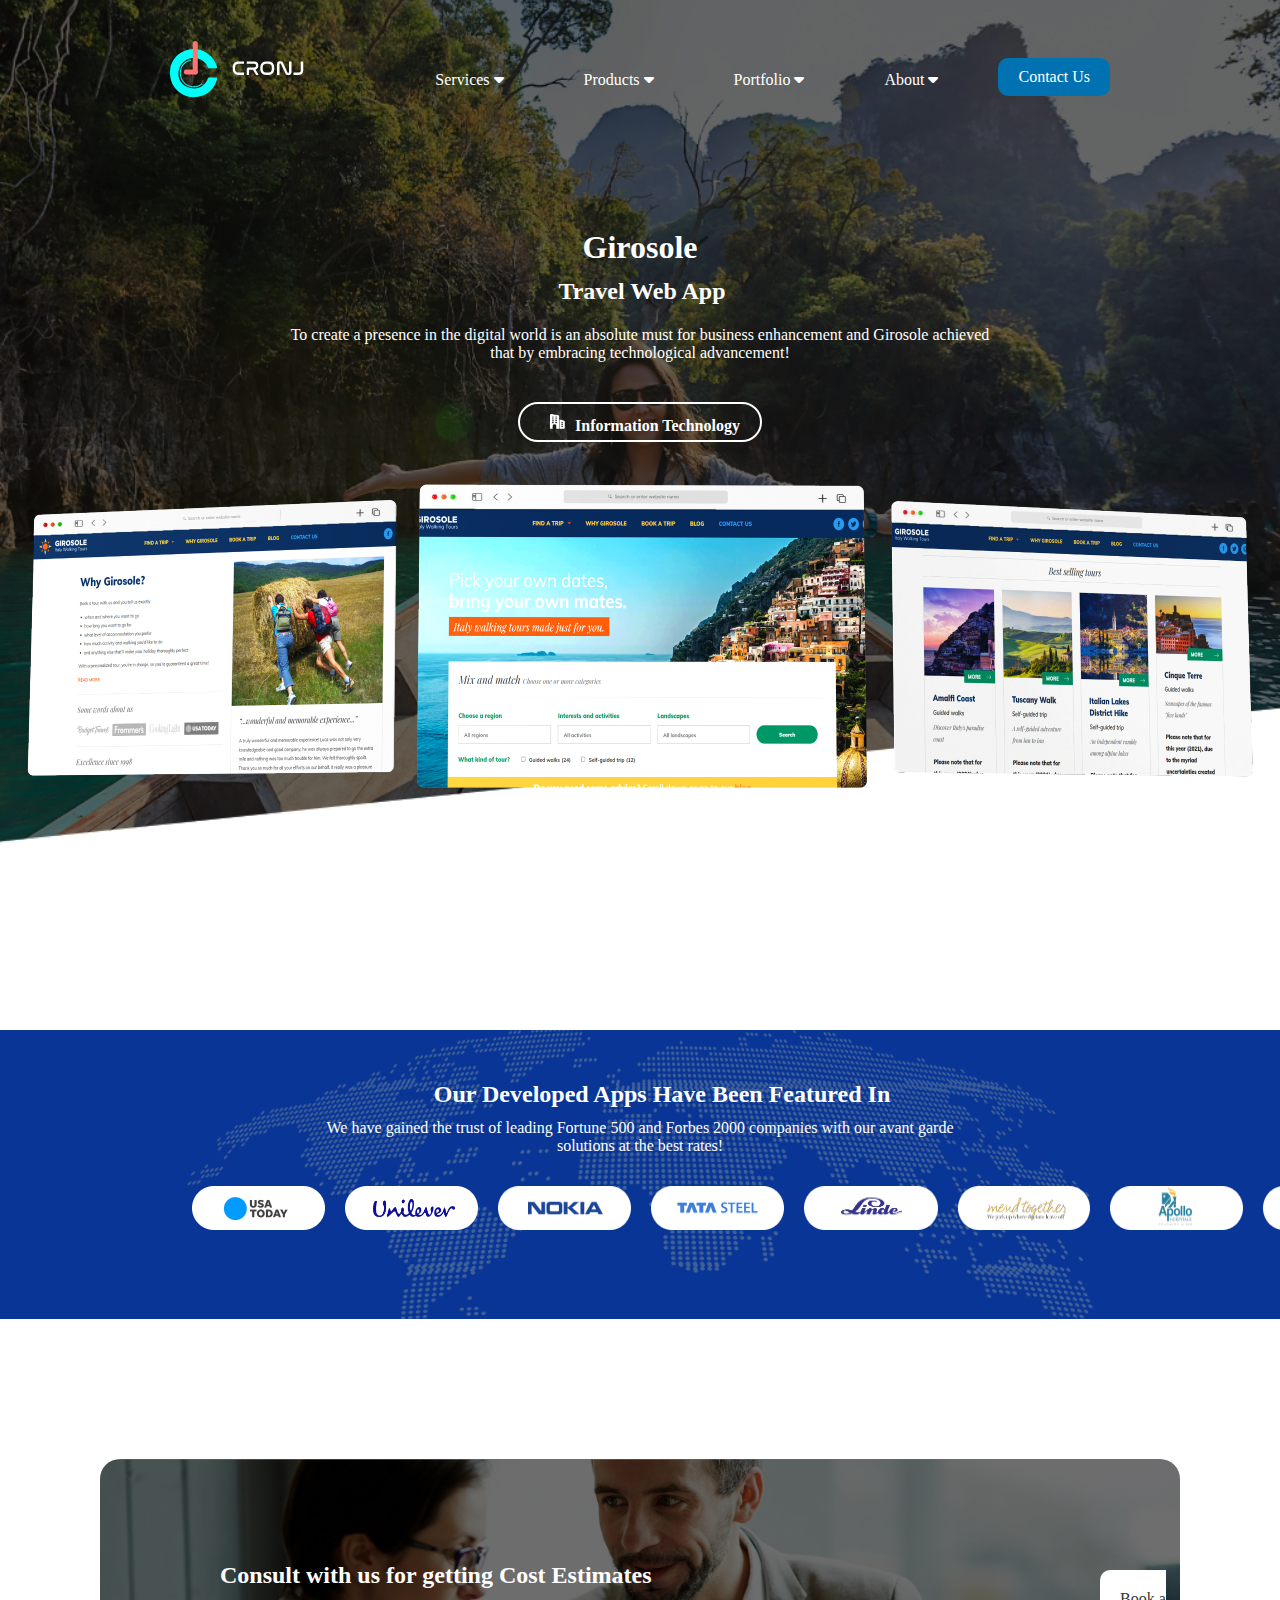
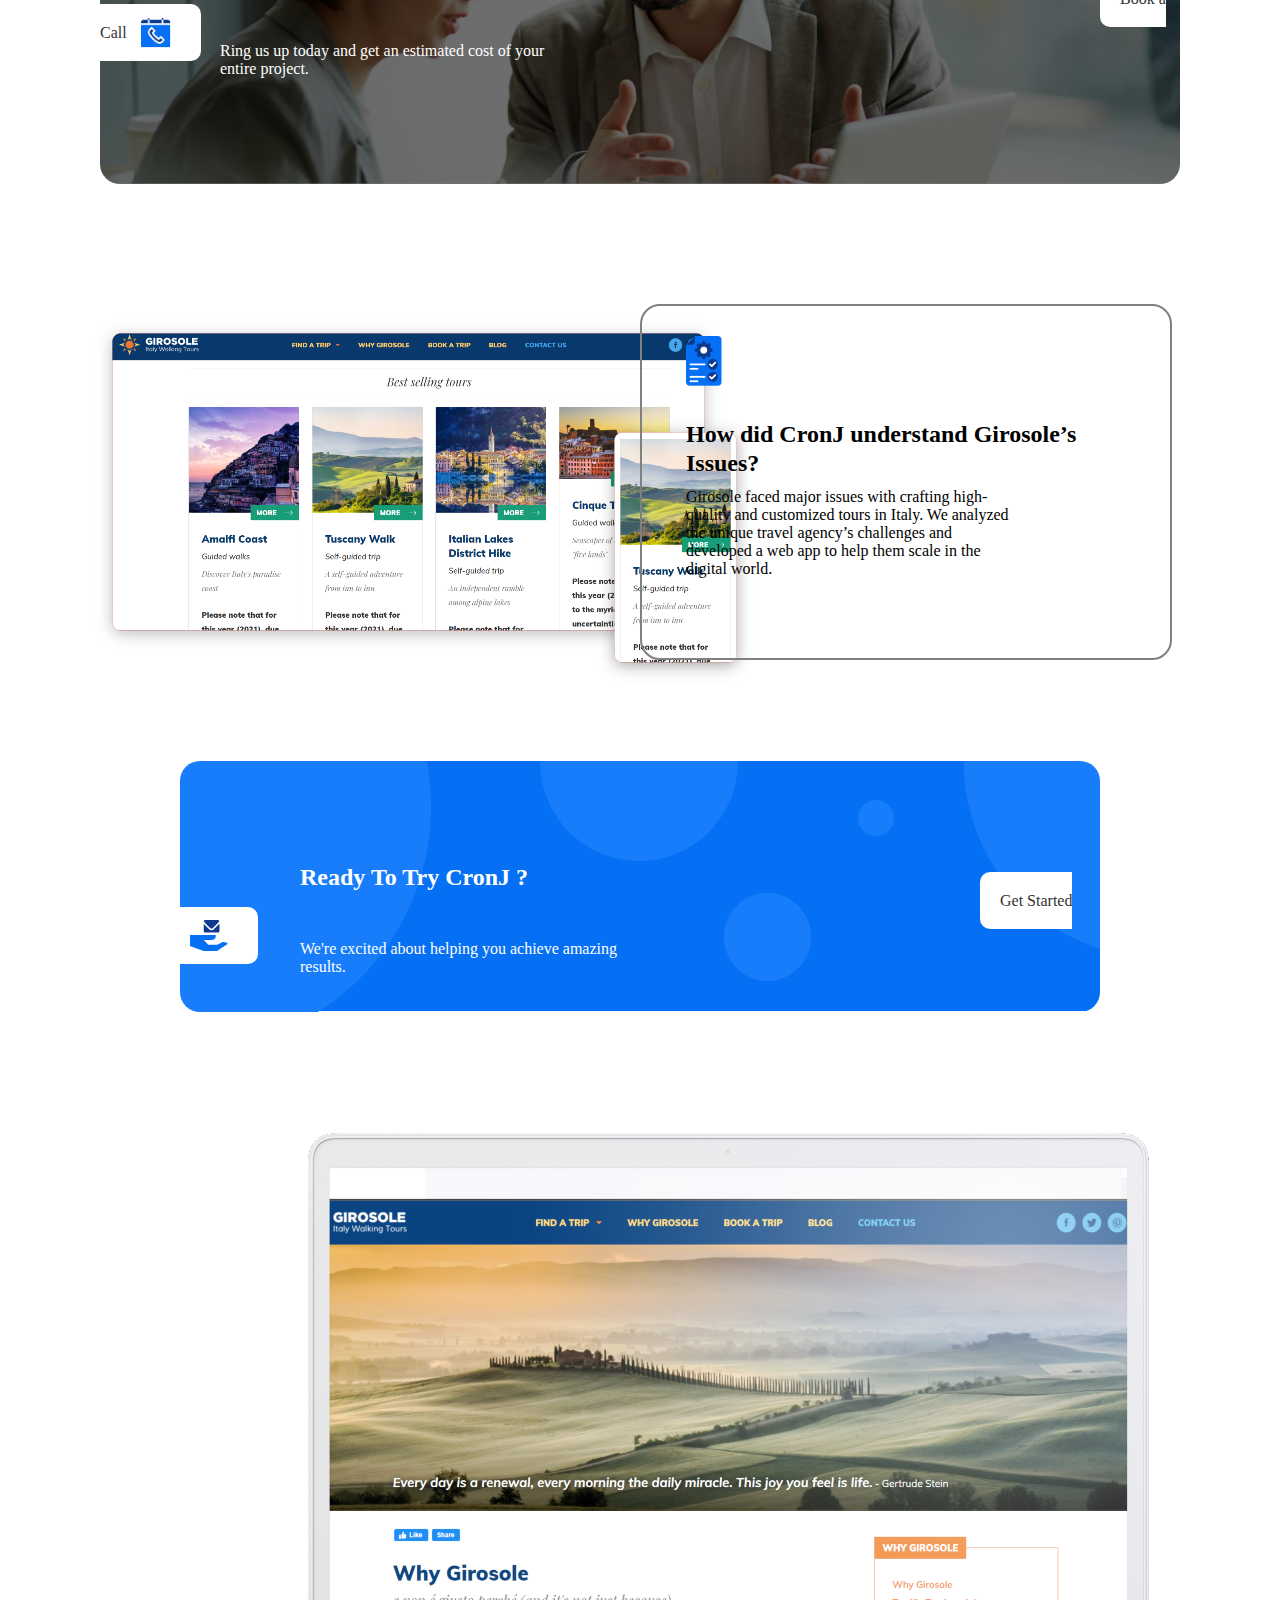
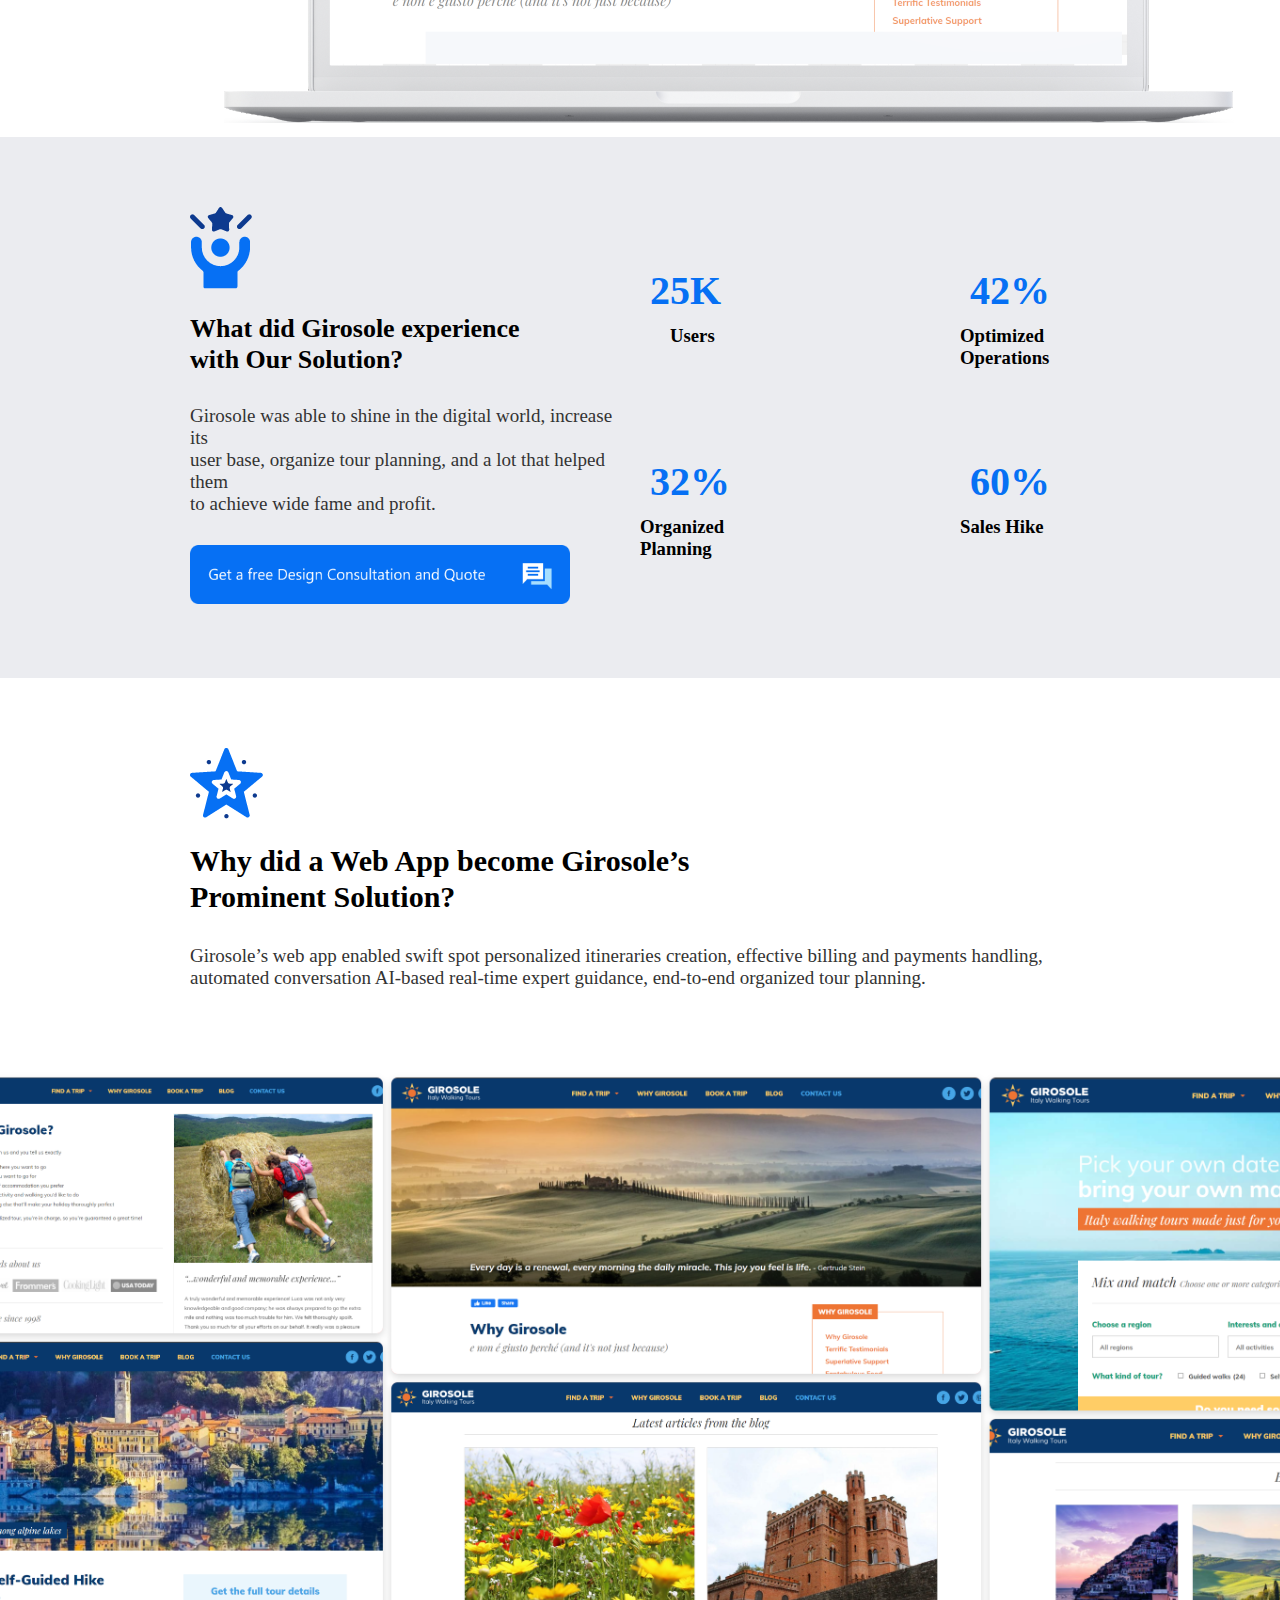
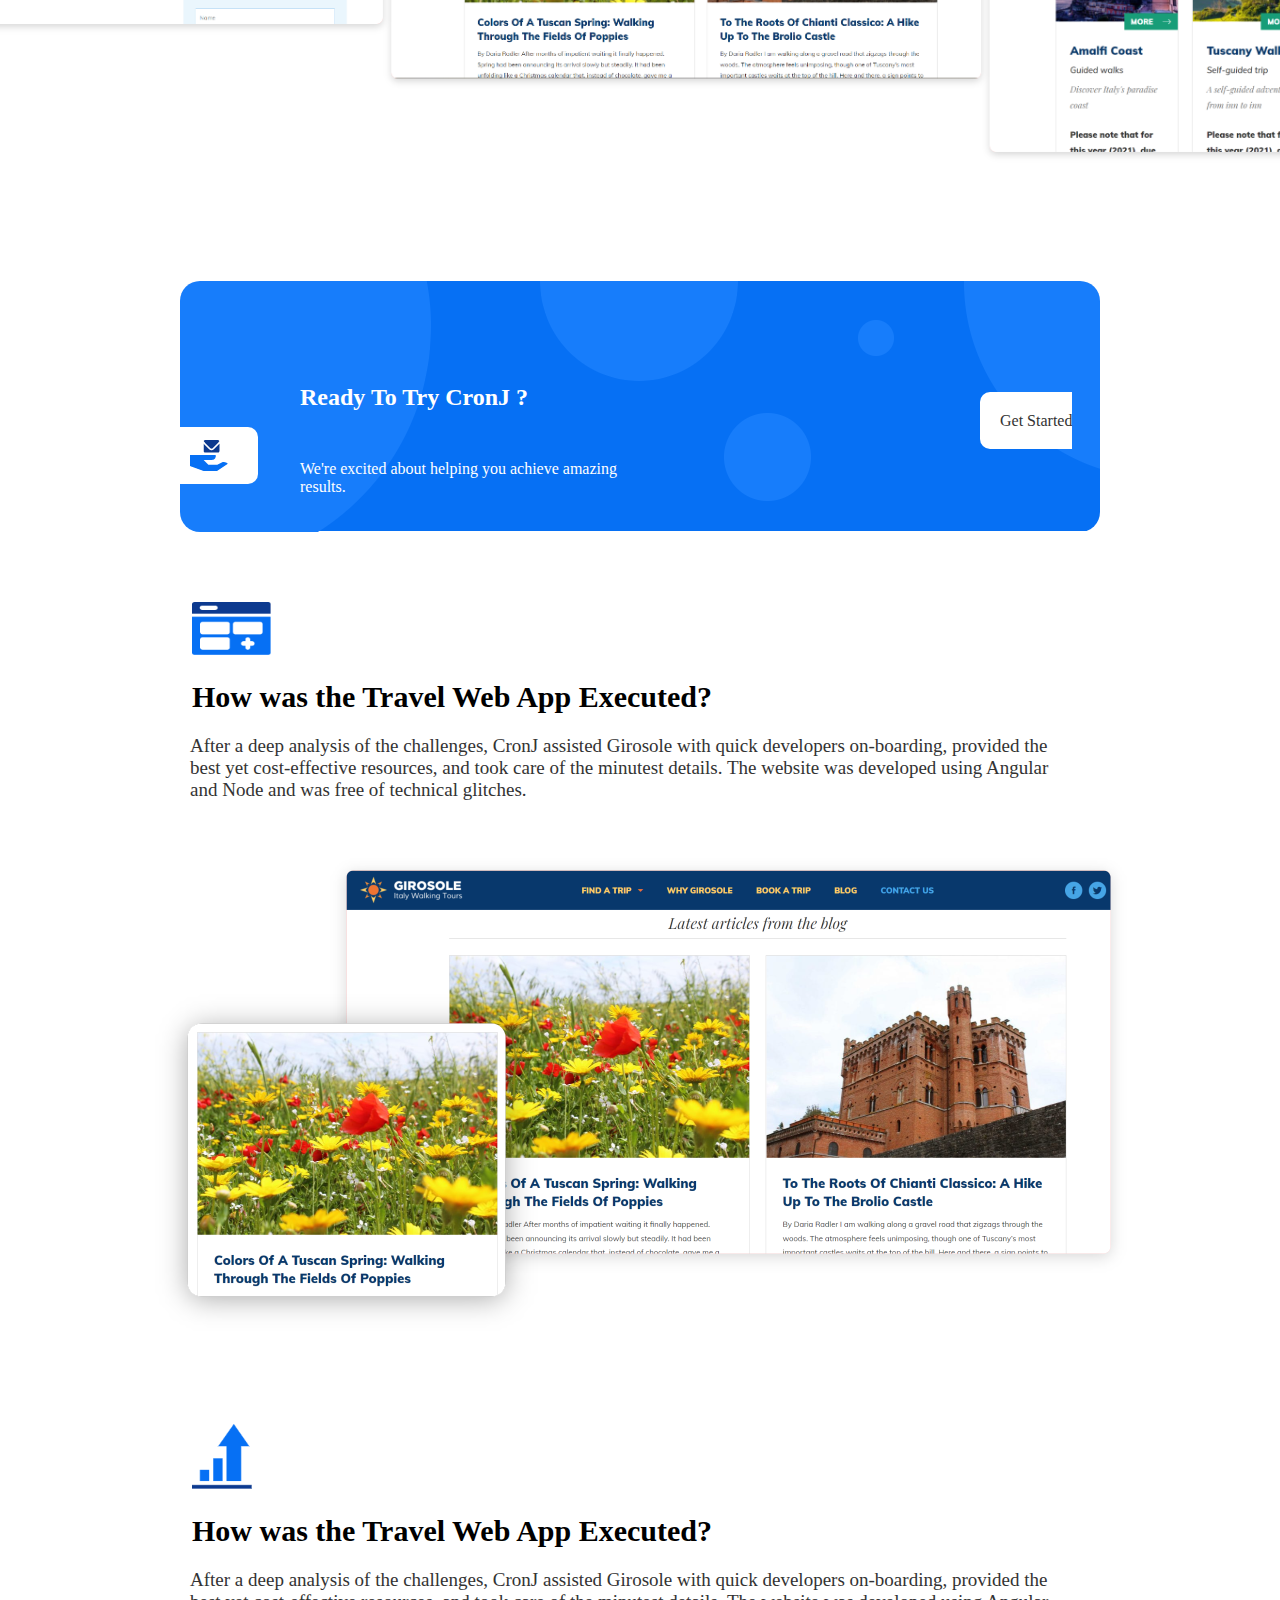
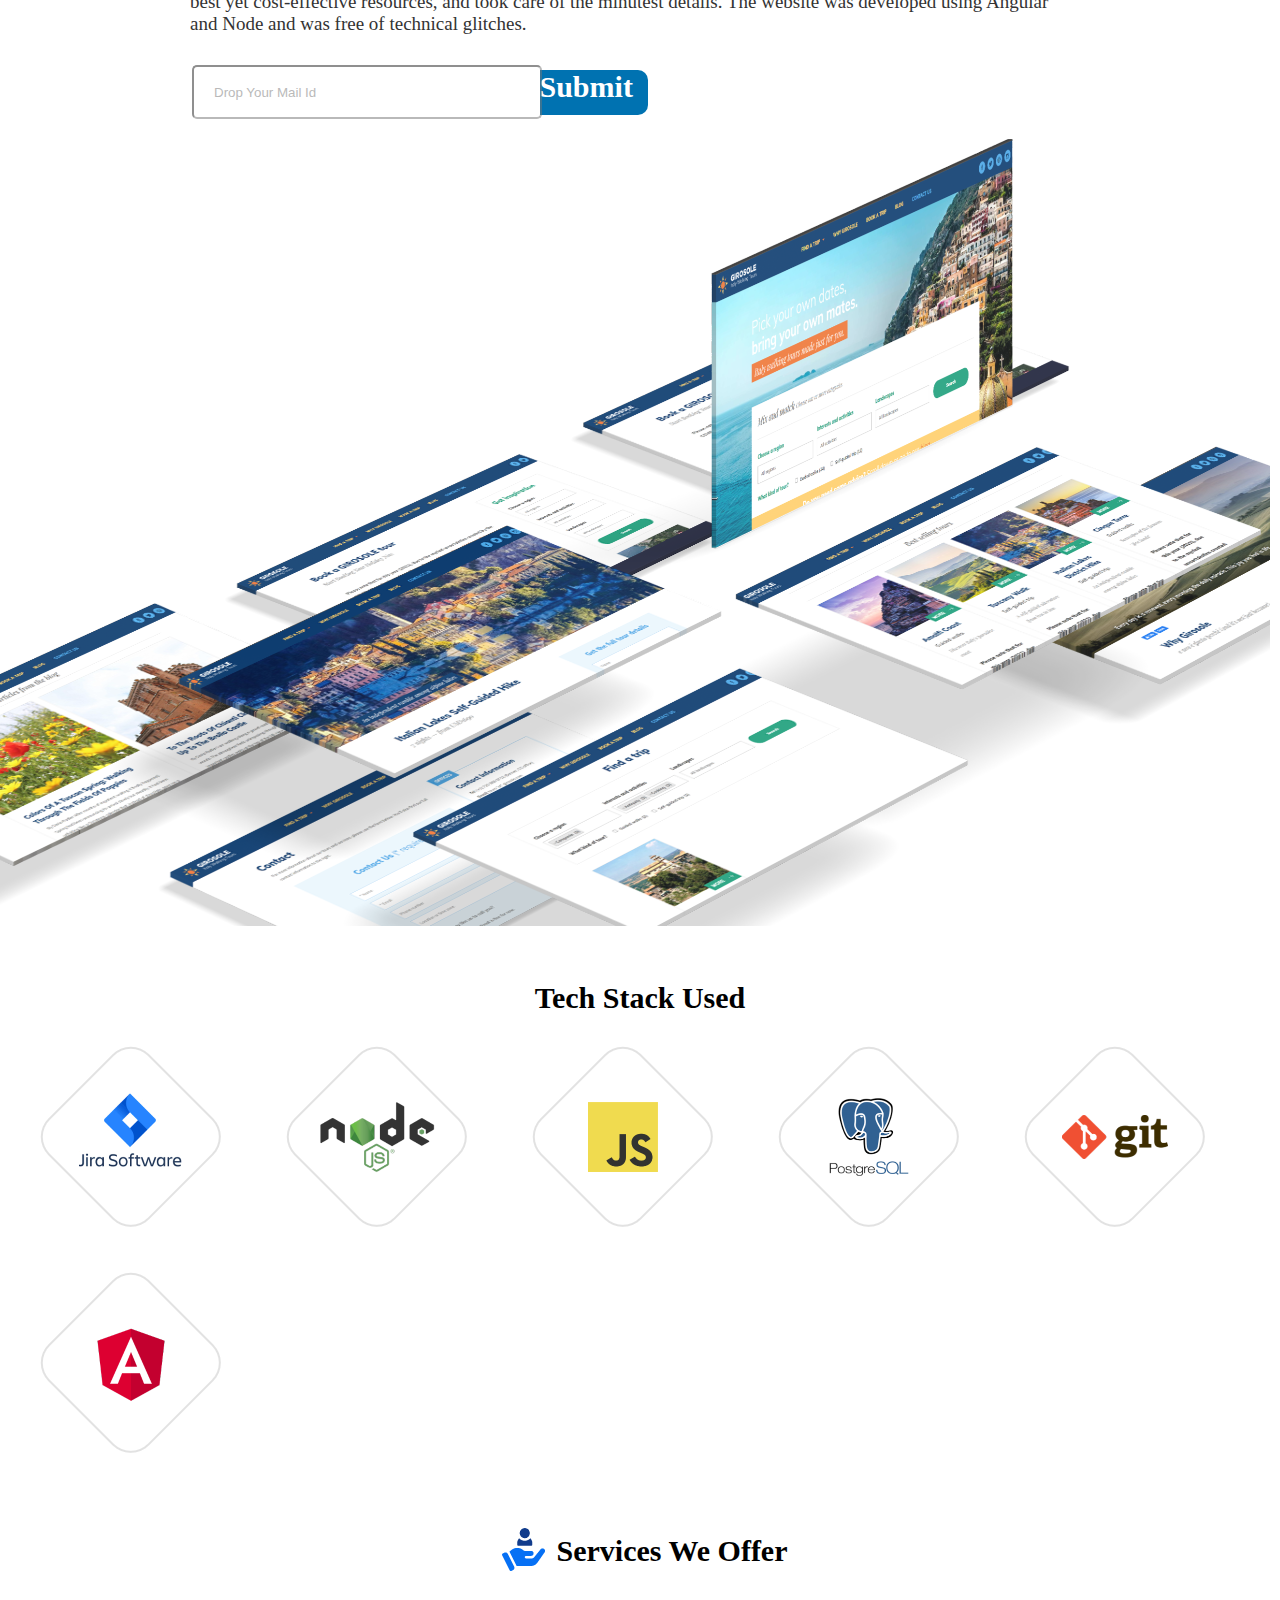
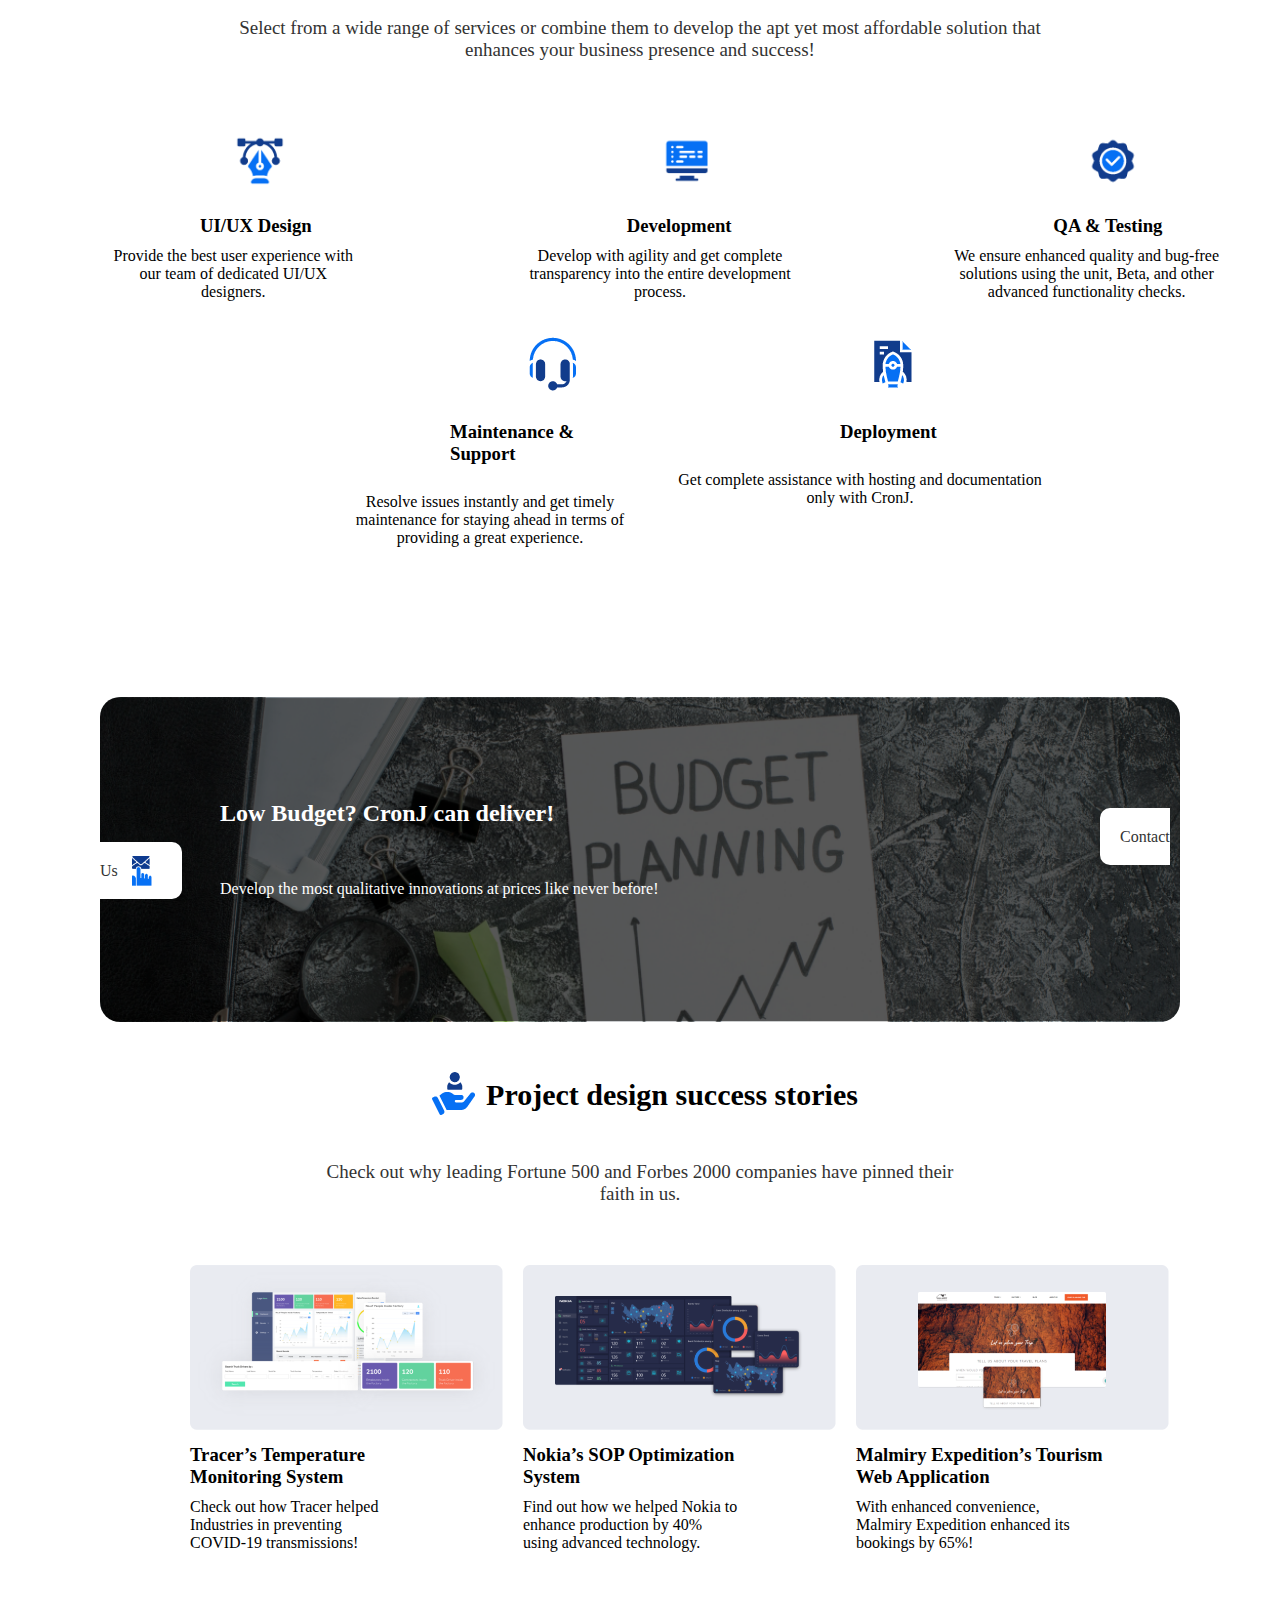
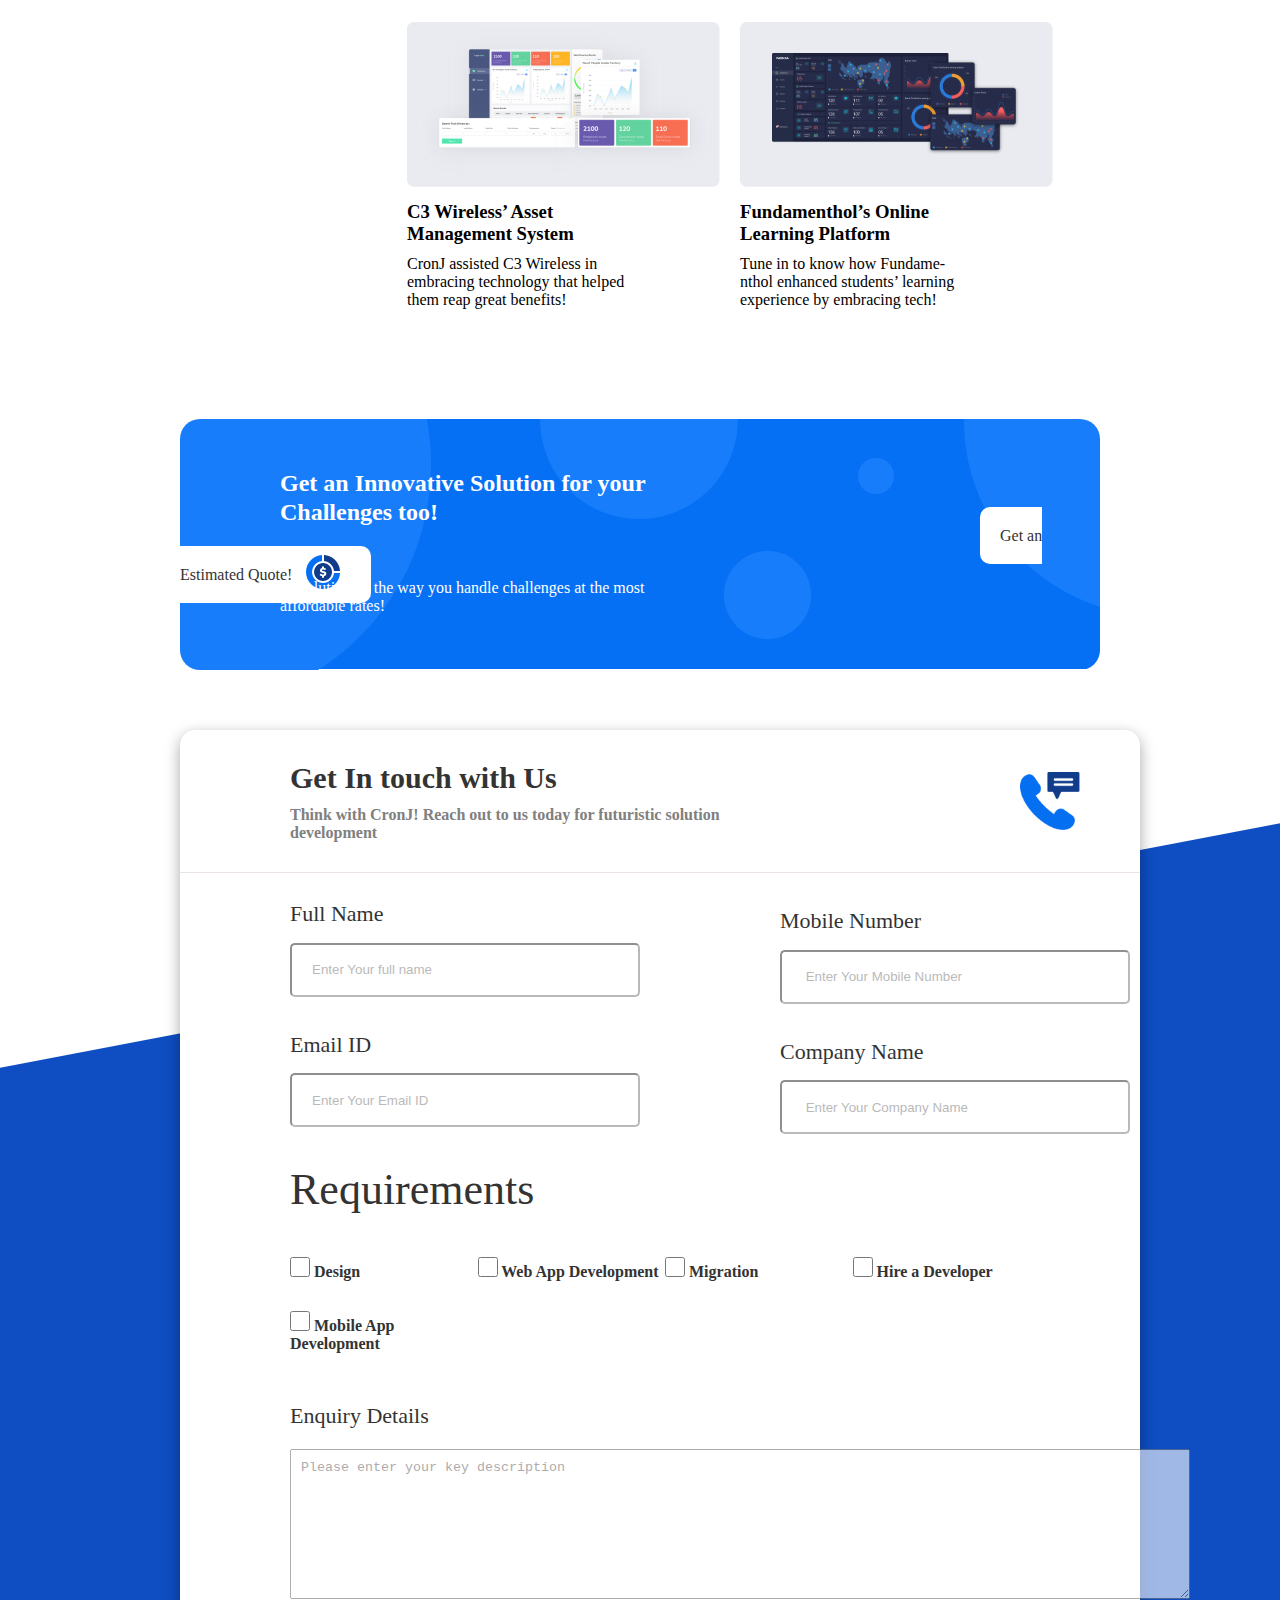
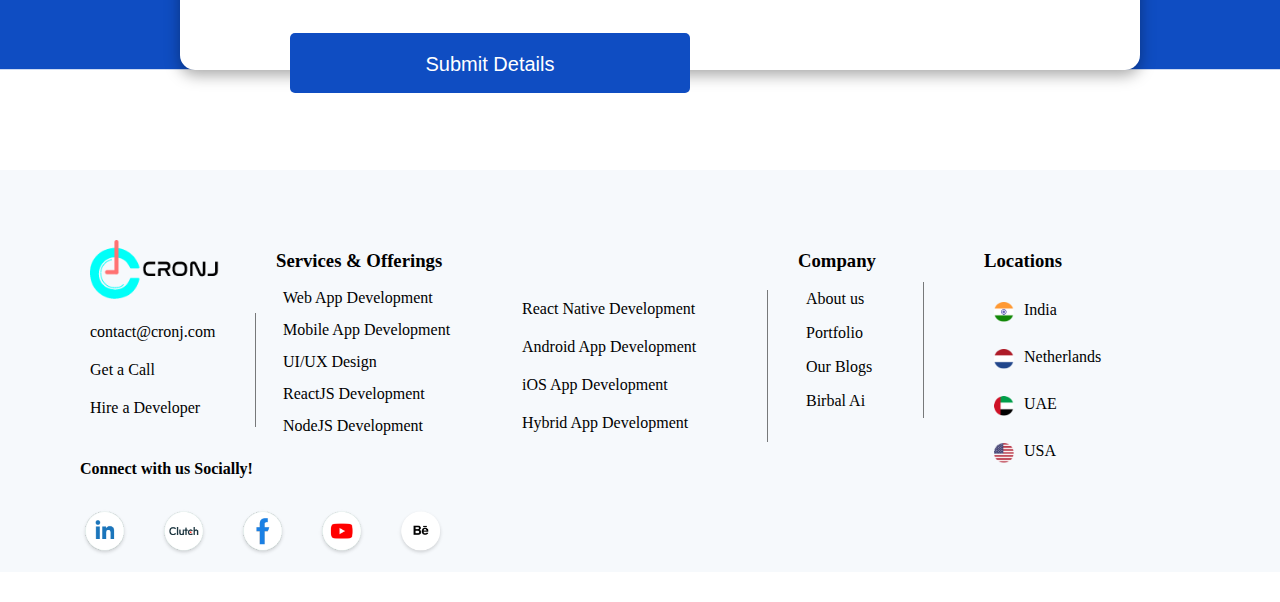
<file: index.html>
<!DOCTYPE html>
<html lang="en">
<head>
    <meta charset="UTF-8">
    <meta http-equiv="X-UA-Compatible" content="IE=edge">
    <meta name="viewport" content="width=device-width, initial-scale=1.0">
    <link rel="stylesheet" href="https://cdnjs.cloudflare.com/ajax/libs/font-awesome/6.0.0/css/all.min.css" integrity="sha512-9usAa10IRO0HhonpyAIVpjrylPvoDwiPUiKdWk5t3PyolY1cOd4DSE0Ga+ri4AuTroPR5aQvXU9xC6qOPnzFeg==" crossorigin="anonymous" referrerpolicy="no-referrer" />
    <link rel="stylesheet" href="css/style.css">
    <link rel="stylesheet" href="css/utilities.css">
    <link rel="stylesheet" href="css/form.css">
    <link rel="stylesheet" href="css/footer.css">
    <title>Welcome | Girosole's Travel</title>
</head>
<body>
    <header class="hero">
        <div id="navbar" class="navbar">
            <h1 class="logo">
                <img src="images/logo.png" alt="">
            </h1>
            <nav>
                <ul>
                    <li><a href="#services">Services <i class="fa-solid fa-caret-down"></i></a></li>
                    <li><a href="#products">Products <i class="fa-solid fa-caret-down"></i></a></li>
                    <li><a href="#portfolio">Portfolio <i class="fa-solid fa-caret-down"></i></a></li>
                    <li><a href="#about">About <i class="fa-solid fa-caret-down"></i></a></li>
                    <a class="btn" href="index.html">Contact Us </a></li>
                </ul>
            </nav>
        </div>
            <div class="container">
                <div class="content">
                    <h1>Girosole</h1>
                    <h2>Travel Web App</h2>
                    <p>To create a presence in the digital world is an absolute must for business enhancement and Girosole achieved<br> that by embracing technological advancement!</p>
                    <h4 id="btn-nav"><a>
                        <img src="images/business-and-trade (2).png" alt="business">Information Technology</a>
                    </h4>
                </div>
                <div class="content-1">
                    <img src="images/Mockup 1.png" alt="mock">
                </div>
            </div>
            
    </header>
    <!-- sections -->
    <!-- Featured -->
    <main>
        <section id="featured">

            <div class="feature-header">
                <h2>Our Developed Apps Have Been Featured In</h2>
                <p>We have gained the trust of leading Fortune 500 and Forbes 2000 companies with our avant garde <br>solutions at the best rates!</p>
            </div>

            <div class="company">
                <img src="images/featured/usa.png" alt="" />
                <img src="images/featured/unilever.png" alt="" />
                <img src="images/featured/nokia.png" alt="" />
                <img src="images/featured/tata.png" alt="" />
                <img src="images/featured/linde.png" alt="">
                <img src="images/featured/mend.png" alt="" />
                <img src="images/featured/apollo.png" alt="" />
                <img src="images/featured/jsla.png" alt="" />
            </div>
        </section>

        <!-- Consult section -->

        <section class="consult-container">
            <div id="consult" class="text-white">
              <h2>Consult with us for getting Cost Estimates</h2>
              <a href="#" class="consult-btn">Book a Call        <img src="images/consult/schedule.png" alt=""></a>
              <p>Ring us up today and get an estimated cost of your<br>entire project.</p>
                
            </div>
          </section>

          <!-- solve issues section -->
          <section id="issues">
              <div class="issue-container">
                  <div class="issue-image">
                      <img src="images/issue-img.png" alt="">
                  </div>
                  <div class="issue-content">
                      <img src="images/Icons.png" alt="">
                      <h2>How did CronJ understand Girosole’s<br> Issues?</h2>
                      <p>Girosole faced major issues with crafting high-<br>quality and customized tours in Italy. We analyzed<br> the unique travel agency’s challenges and<br> developed a web app to help them scale in the<br> digital world.</p>
                  </div>
              </div>
          </section>

          <!-- Get Started -->
          <section class="ready-container">
            <div id="start" class="text-white">
              <h2>Ready To Try CronJ ?</h2>
              <a href="#" class="ready-btn">Get Started        <img src="images/glyph.png" alt=""></a>
              <p>We're excited about helping you achieve amazing<br>results.</p>
            </div>
          </section>

          <!-- laptop -->
          <section id="laptop-img">
            <img src="images/Mockup 2.png" alt="">
        </section>

          
          


          <!-- Experience -->
          <section id="experience">
              <section id="experience-left" class="prom-content">
                  <img src="images/success.png" alt="">
                  <h1>What did Girosole experience<br> with Our Solution?</h1>
                  <p>Girosole was able to shine in the digital world, increase its<br> user base, organize tour planning, and a lot that helped them<br> to achieve wide fame and profit.</p>
                  <a href="#"><img src="images/btn-image.png"></a>
              </section>
              <section id="experience-right">
                  <div id="user">
                      <h1>25K</h1>
                      <h3>Users</h3>
                  </div>

                  <div id="oo">
                    <h1>42%</h1>
                    <h3>Optimized<br> Operations</h3>
                  </div>

                  <div id="op">
                      <h1>32%</h1>
                      <h3>Organized<br> Planning</h3>
                  </div>

                  <div id="sh">
                      <h1>60%</h1>
                      <h3>Sales Hike</h3>
                  </div>

              </section>
          </section>

          <!-- Prominent solution Section -->
          <section id="prominent">
              <div class="prom-content">
                  <img src="images/feature (2).png" alt="">
                  <h1>Why did a Web App become Girosole’s<br> Prominent Solution?</h1>
                  <p>Girosole’s web app enabled swift spot personalized itineraries creation, effective billing and payments handling,<br> automated conversation AI-based real-time expert guidance, end-to-end organized tour planning.</p>
              </div>
              <div class="prom-img">
                  <img src="images/prom-img.png" alt="">
              </div>
          </section>

          <!-- Get Started 2-->
          <section class="ready-container">
            <div id="start" class="text-white">
              <h2>Ready To Try CronJ ?</h2>
              <a href="#" class="ready-btn">Get Started        <img src="images/glyph.png" alt=""></a>
              <p>We're excited about helping you achieve amazing<br>results.</p>
            </div>
          </section>

          <!-- Web App -->
          <section id="webapp">
            <section id="web-content">
                <img src="images/app (1).png" alt="">
                <h1>How was the Travel Web App Executed?</h1>
                <p>After a deep analysis of the challenges, CronJ assisted Girosole with quick developers on-boarding, provided the <br> best yet cost-effective resources, and took care of the minutest details. The website was developed using Angular <br> and Node and was free of technical glitches.</p>
            </section>
            <section id="web-img">
                <img src="images/webapp.png" alt="">
            </section>
          </section>

          <!-- Web App 2 -->
          <section id="webapp2">
            <section id="web-content-2">
                <img src="images/profits (4).png" alt="">
                <h1>How was the Travel Web App Executed?</h1>
                <p>After a deep analysis of the challenges, CronJ assisted Girosole with quick developers on-boarding, provided the <br> best yet cost-effective resources, and took care of the minutest details. The website was developed using Angular <br> and Node and was free of technical glitches.</p>
                <h1><input type="email" placeholder="Drop Your Mail Id" id="name"> <a href="#" class="submit-btn">Submit</a></h1>
            </section>
            <section id="web-img-2">
                <img src="images/Mockup 3.png" alt="">
            </section>
          </section>
          <!-- Tech used -->
          <section id="tech">
              <div id="tech-head">
                  <h1>Tech Stack Used</h1>
              </div>

              <div id="tech-items">
                <img src="images/tech/jira.png" alt="" />
                <img src="images/tech/nodejs.png" alt="" />
                <img src="images/tech/js.png" alt="" />
                <img src="images/tech/postgre.png" alt="" />
                <img src="images/tech/git.png" alt="">
                <img src="images/tech/angular.png" alt="" />
              </div>

          </section>
          <!-- Services -->
          <section id="new-services">
              <section id="new-serv-header">
                  <div id="serv-main">
                      <h1><img src="images/customer (1).png" alt="">Services We Offer</h1>
                      <p>Select from a wide range of services or combine them to develop the apt yet most affordable solution that<br> enhances your business presence and success!</p>
                  </div>
                </section>

                  <section id="new-serv-c1">
                      <div id="new-s1">
                          <img src="images/services/uiux.png" alt="">
                          <h3>UI/UX Design</h3>
                          <p>Provide the best user experience with<br> our team of dedicated UI/UX<br> designers.</p>
                      </div>
                      <div id="new-s1">
                          <img src="images/services/development.png" alt="">
                          <h3>Development</h3>
                          <p>Develop with agility and get complete<br> transparency into the entire development<br> process.</p>
                      </div>
                      <div id="new-s1">
                          <img src="images/services/QAtesting.png" alt="">
                          <h3>QA & Testing</h3>
                          <p>We ensure enhanced quality and bug-free<br> solutions using the unit, Beta, and other<br> advanced functionality checks.</p>
                      </div>
                  </section>

                    <section id="new-serv-c2" class="text-black">
                        <div id="ns-1">
                          <img src="/images/services/maintenance.png" alt="">
                          <h3>Maintenance & Support</h3> <br>
                          <p>Resolve issues instantly and get timely<br> maintenance for staying ahead in terms of<br> providing a great experience.</p>
                        </div>  
                
                        <div id="ns-2">
                          <img src="/images/services/deployment.png" alt="">
                          <h3>Deployment</h3> <br>
                          <p>Get complete assistance with hosting and documentation<br>only with CronJ.</p>
                        </div>  
                    </section> 
                  </div>
            </section>

            <!-- low budget -->
            <section class="consult-container">
                <div id="budget" class="text-white">
                  <h2>Low Budget? CronJ can deliver!</h2>
                  <a href="#" class="consult-btn">Contact Us        <img src="images/23-mail.png" alt=""></a>
                  <p>Develop the most qualitative innovations at prices like never before!</p>
                </div>
              </section>
              <!-- Project Success Stories -->
              <section id="prj-suc">
                  <section id="prj-head">
                    <div id="prj-title">
                        <h1><img src="images/customer (1).png" alt="">Project design success stories</h1>
                        <p>Check out why leading Fortune 500 and Forbes 2000 companies have pinned their<br> faith in us.</p>
                    </div>
                  </section>
                  <section id="prj-content-1">
                    <div id="c-1">
                        <img src="/images/projectsuccess/tracer.png" alt="">
                        <h3>Tracer’s Temperature<br> Monitoring System</h3>
                        <p class="">Check out how Tracer helped<br> Industries in preventing<br> COVID-19 transmissions!</p>
                    </div>

                    <div id="c-2">
                        <img src="/images/projectsuccess/nokiaSop.png" alt="">
                        <h3>Nokia’s SOP Optimization <br>System</h3>
                        <p class="">Find out how we helped Nokia to<br> enhance production by 40%<br> using advanced technology.</p>
                    </div>

                    <div id="c-3">
                        <img src="/images/projectsuccess/malmiry.png" alt="">
                        <h3>Malmiry Expedition’s Tourism<br> Web Application</h3>
                        <p class="">With enhanced convenience,<br> Malmiry Expedition enhanced its<br> bookings by 65%!</p>
                    </div> 
                  </section>

                  <section id="prj-content-2">
                    <div id="c-4">
                        <img src="/images/projectsuccess/tracer.png" alt="">
                        <h3>C3 Wireless’ Asset<br> Management System</h3>
                        <p class="">CronJ assisted C3 Wireless in<br> embracing technology that helped<br> them reap great benefits!</p>
                    </div>

                    <div id="c-5">
                        <img src="/images/projectsuccess/nokiaSop.png" alt="">
                        <h3>Fundamenthol’s Online <br>Learning Platform</h3>
                        <p class="">Tune in to know how Fundame-<br> nthol enhanced students’ learning<br> experience by embracing tech!</p>
                    </div>
              </section>

            <!-- Estimated Quote -->
            <section class="est-container">
                <div id="est" class="text-white">
                <h2>Get an Innovative Solution for your<br> Challenges too!</h2>
                <a href="#" class="est-btn">Get an Estimated Quote!        <img src="images/dollar.png" alt=""></a>
                <p>Revolutionize the way you handle challenges at the most<br>affordable rates!</p>
                </div>
            </section>
            <!-- Form -->
            <section id="form" class="text-dark">
                <section id="form-main" class="container">
                    <div class="form-head">
                        <h1>Get In touch with Us</h1>
                        <h4>Think with CronJ! Reach out to us today for futuristic solution <br> development</h4>
                        <img src="/images/form/_x35_-Talk_On_Phone.png" alt="">
                    </div>

                    <section id="form-details" class="text-dark">
                        <form action="#" id="f-head">
                            <div id="fullname" class="text-dark">
                                <label for="name" id="name-input"><h1 class="text-dark">Full Name</h1></label>
                                <input type="text" placeholder="Enter Your full name" id="name">
                            </div>

                            <div id="mobile-num">
                                <label for="name" id="mobile-input"> <h1>Mobile Number</h1></label>
                                <input type="tel" placeholder=" Enter Your Mobile Number" id="name">  
                            </div>

                            <div id="fullname" class="text-dark">
                                <label for="name" id="name-input"><h1 class="text-dark">Email ID</h1></label>
                                <input type="email" placeholder="Enter Your Email ID" id="name">
                            </div>

                            <div id="mobile-num">
                                <label for="name" id="mobile-input"> <h1>Company Name</h1></label>
                                <input type="tel" placeholder=" Enter Your Company Name" id="name">  
                            </div>
                        </form>
                            
                            <div id="req-heading">
                                <h1>Requirements</h1>
                            </div>
                            <div id="requirements">
                                
                                <div id="req1">
                                    <h4><input type="checkbox" name="design" id="design-service">
                                    Design</h4>
                                </div>

                                <div id="req2">
                                    <h4><input type="checkbox" name="design" id="web-app-dev">
                                    Web App Development</h4>                  
                                </div>

                                <div id="req3">  
                                    <h4><input type="checkbox" name="design" id="design-service">
                                    Migration</h4>                  
                                </div>

                                <div id="req4">    
                                    <h4><input type="checkbox" name="design" id="design-service">
                                    Hire a Developer</h4>                  
                                </div>

                                <div id="req5">    
                                    <h4><input type="checkbox" name="design" id="design-service">
                                    Mobile App Development</h4>                  
                                </div>
                            </div>

                                <div id="enquiry-content" class="">
                                    <h1>Enquiry Details</h1>
                                    <textarea name="enquiry" id="enquiry" placeholder="Please enter your key description"></textarea>
                                </div>

                                <div id="final-form-btn">
                                    <button>Submit Details</button>
                                </div>

                                </div>
                    </section>
                </section>
            </section>
            <!-- Footer -->
            <section id="footer" class=""> 
                <div id="footer-content">
                  <img src="/images/footer/logofooter.png" alt="">
                  <ul>
                    <li>contact@cronj.com</li>
                    <li>Get a Call</li>
                    <li>Hire a Developer</li>
                  </ul>
                </div>
                <div id="footer-service-1" class="">
                  <h3>Services & Offerings</h3>
                  <ul>
                    <li>Web App Development</li>
                    <li>Mobile App Development</li>
                    <li>UI/UX Design</li>
                    <li>ReactJS Development</li>
                    <li>NodeJS Development</li>
                  </ul>
                </div>
                <div id="footer-service-2">
                  <ul>
                    <li>React Native Development</li>
                    <li>Android App Development</li>
                    <li>iOS App Development</li>
                    <li>Hybrid App Development</li>
                  </ul>
                </div>
                <div id="footer-links">
                  <h3>Company</h3>
                  <ul>
                    <li>About us</li>
                    <li>Portfolio</li>
                    <li>Our Blogs</li>
                    <li>Birbal Ai</li>
                  </ul>
                </div>
                <div id="footer-branch">
                  <h3>Locations</h3>
                  <ul><img src="/images/footer/India.png" alt="" id="img-1">
                    <li>India</li>
                    <img src="images/footer/netherland.png" alt=""><li>Netherlands</li>
                    <img src="/images/footer/UAE.png" alt=""><li>UAE</li>
                    <img src="/images/footer/USA.png" alt=""><li>USA</li>
                  </ul>
                </div>
                
                <section id="footer-below">
                  <div id="conclusion-text">
                    <h4>Connect with us Socially!</h4>
                  </div>
                  <div id="social">
                    <img src="images/footer/in.png" alt="">
                    <img src="images/footer/clutch.png" alt="">
                    <img src="images/footer/fb.png" alt="">
                    <img src="images/footer/yt.png" alt="">
                    <img src="images/footer/be.png" alt="">
                  </div>
                </section>
              </section>


    </main>
</body>
</html>
</file>
<file: css/style.css>
* {
    box-sizing: border-box;
    margin: 0;
    padding: 0;
}
body {
    overflow-x: hidden;
     /* Hide scrollbars */
  }
a{
    text-decoration: none;
}
ul{
    list-style: none;
}
h1,h2{
    font-weight: 300;
    line-height: 1.2;
}
p{
    margin: 10px 0;
}

/* Navbar */
.navbar{
    display: flex;
    align-items: center;
    justify-content: space-between;
    padding:0 150px;
    margin-top: -30px;
}
.navbar a{
    color: #fff;
    padding: 10px 20px;
    margin: 0 20px;

}
.navbar a:hover{
    background: #0072b1;
    border-radius: 10px;
}
.navbar ul{
    display: flex;
    align-items: center;
}
.navbar .btn{
    background-color: #0072b1;
    border-radius: 10px;
    margin-top: -7px;
}  

#navbar .logo {
    width: 180px;
    margin-top: 51px;
}
.navbar .btn:hover{
   border-bottom: #0072b1 2px solid;
   opacity: 0.9;
}

.navbar ul{
    margin-top: 64px;
}
.hero {
    background: url('/images/bg.jpg') no-repeat center center/cover;
    height: 100vh;
    position: relative;
    color: #fff;
}
.hero .content{
    display: flex;
    flex-direction: column;
    align-items: center;
    justify-content: center;
    text-align: center;
    height: 100%;
    padding: 92px 20px;

}
.hero .content h1,h2{
    font-weight: bold;
}
.hero .content h2{
    margin-left: -40px;
    margin-bottom: 10px;
}
#btn-nav{
    border-radius: 30px;
    border: #fff 2px solid;
    padding:  5px 20px;
    margin-top: 30px;
    width: max-content;
}
.content img{
    width: 35px;
    padding-bottom: 2px;
    padding-top: 5px;
}

.content-1{
    display: flex;
    flex-direction: column;
    align-items: center;
    justify-content: center;
    text-align: center;
    height: 305px;
    margin-top: -59 px;
}
.content-1 img{
    margin-top: -100px;
}
/* Featured */
#featured{
    box-sizing: border-box;
    background: url('/images/featured/bgfeatured.png') no-repeat center center/cover;
    width: 100%;
    height: 289px;
    margin-top: 160px;
}
.feature-header {
    text-align: center;
    padding :  50px 270px;
    margin-bottom: 0;
    font-weight: 51;
    color: #fff;
}
.feature-header p{
    margin-bottom: -29px;
}
.company{
    display: flex;
    justify-content: space-between;
    justify-items: 6px;
    padding-left: 182px;
    padding-right: 150px;
}
/* consult us */
#consult{
    background: url('/images/consult/bg-consult.png') no-repeat center center/cover;
    height: 325px;
    margin-top: 140px;
    margin-left: 100px;
    margin-right: 100px;
    border-radius: 20px;
}
#consult h2{
    padding-left: 80px;
    padding-top: 102px;
    margin-left: 40px;
    margin-top: 101px;
    font-weight: bold;
}
#consult p{
    padding-left: 80px;
    padding-top: 21px;
    margin-left: 40px;
    margin-top: -21px;
}

#consult img{
    margin-bottom: -20px;
    max-width: 50px;
    
}
.consult-btn{
    background-color: #fff;
    font-weight: 400;
    color: #333;
    padding: 20px;
    text-decoration: none;
    border-radius: 10px;
    text-align: center;
    margin-left: 1000px;
    margin-top: 30px;
    margin-bottom: -400px;
}
.issue-container{
    display: grid;
    grid-template-columns: repeat(auto-fit, minmax(300px, 1fr));
    padding-top: 120px;
}
.issue-content{
    width: 532px;
    height: 356px;
    border:#808080 2px solid;
    
    border-radius: 20px;
    margin-right: 98px;
}
.issue-content img{
    padding: 30px 44px;
}
.issue-content p,h2{
    padding-left: 44px;
}
.issue-image{
    width: 624px;
    height: 329px;
    margin-left: 80px;
}
.ready-container{
    background: url('/images/Group\ 10557.png') no-repeat center center/cover;
    margin-top: 1px;
    margin-left: 180px;
    margin-right: 180px;
    border-radius: 20px;
    height: 251px;
}

#start img{
    margin-bottom: -20px;
    max-width: 70px;
    
}
#start h2{
    padding-left: 80px;
    padding-top: 102px;
    margin-left: 40px;
    margin-top: 101px;
    font-weight: bold;
}
#start p{
    padding-left: 80px;
    padding-top: 5px;
    margin-left: 40px;
    margin-top: -10px;
}
.ready-btn{
    background-color: #fff;
    font-weight: 400;
    color: #333;
    padding: 20px;
    text-decoration: none;
    border-radius: 10px;
    text-align: center;
    height: 77px;
    width: 256px;
    margin-left: 800px;
    margin-top: 30px;
    margin-bottom: -400px;
}
/* laptop */
#laptop-img{
    align-items: center;
    padding-left: 214px;
    margin-top: 110px;
    width: 591px;
}
/* prominent solution section */

#prominent{
    margin-top: 60px;
}
.prom-content{
    margin-left: 180px;
    margin-top: 60px;
}
.prom-content p,h1,img{
    padding: 10px;
}
.prom-content h1{
    font-weight: bold;
    font-size: 30px;
}
.prom-content p{
    color: #333;
    font-size: 19px;
}
.prom-img img{
    height: 717px;
    margin-left: -200px;
    margin-top: 50px;
    
}
/* Services */
#new-serv-header{
    margin-top: 30px;
    text-align: center;
}
#serv-main h1{
    font-weight:bolder;
    font-size: 30px;
}
#serv-main img{
    max-width: 100px;
    margin-bottom: -21px;
}
#serv-main p{
    padding-top: 28px;
    font-size: 19px;
    color: #333;
}
#new-serv-c1{
    display: grid;
    grid-template-columns: repeat(3, 1fr);
    /* margin-left: 160px; */
    margin-top: 50px;
}
#new-s1 img{
    width: 100px;
    margin-left: 210px;
}
#new-s1 h3{
    margin-left: 200px;
}
#new-s1 p{
    margin-left: 40px;
    text-align: center;
}
#new-serv-c2{
    display: grid;
    grid-template-columns: 4fr 4fr;
}
#ns-1 img{
    margin-left: 500px;
}
#ns-1 h3{
    margin-left: 450px;
}
#ns-1 p{
    margin-left: 340px;
    text-align: center;
}
#ns-2 img{
    margin-left: 200px;
}
#ns-2 h3{
    margin-left: 200px;
}
#ns-2 p{
    margin-left: -200px;
    text-align: center;
}
/* low budget */
#budget{
    background: url('/images/lowbudgetbg.png') no-repeat center center/cover;
    height: 325px;
    margin-top: 140px;
    margin-left: 100px;
    margin-right: 100px;
    border-radius: 20px;
}
#budget h2{
    padding-left: 80px;
    padding-top: 102px;
    margin-left: 40px;
    margin-top: 101px;
    font-weight: bold;
}
#budget p{
    padding-left: 80px;
    padding-top: 21px;
    margin-left: 40px;
    margin-top: -21px;
}

#budget img{
    margin-bottom: -20px;
    max-width: 40px;
    
}
/* Estimated Quote */
.est-btn {
    background-color: #fff;
    font-weight: 400;
    color: #333;
    padding: 20px;
    border-radius: 10px;
    margin-left: 800px;
    margin-bottom: 400px;
    
}
.est-container{
    background: url('/images/Group\ 10557.png') no-repeat center center/cover;
    margin-top: 1px;
    margin-left: 180px;
    margin-right: 180px;
    border-radius: 20px;
    height: 251px;
}

#est img{
    margin-bottom: -20px;
    max-width: 70px;
}
#est{
    margin-top: 60px;
}
#est h2{
    padding-left: 100px;
    padding-top: 50px;
    margin-top: 100px;
}
#est p{
    padding-left: 100px;
    padding-top: 5px;
    margin-top: -10px;
}
/* Experience */
#experience{
    display: grid;
    grid-template-columns: repeat(2, 1fr);
    background: #ebecf0;
    padding-bottom: 60px;

}
#experience-left h1{
    font-weight: bold;
    font-size: 26px;
}
#experience-left a img{
    width: 400px;
    height: 79px;
}
#experience-right{
    display: grid;
    grid-template-columns: repeat(2, 1fr);
    padding-top: 120px;
}
#experience-right h1{
    font-weight: bolder;
    font-size: 40px;
    color:#0670F4
}
#op,#sh{
    padding-top: 20px;
}
#user h3{
    margin-left: 30px;
}
/* Webb App */
#webapp{
    margin-top: 60px;
}
#web-content img{
    width: 99px;
    height: 73px;
    margin-left: 182px;
}
#web-content h1{
    margin-left: 182px;
    font-weight: bold;
    font-size: 30px;
}
#web-content p{
    margin-left: 190px;
    color: #333;
    font-size: 19px;

}
#web-img{
    margin-top: 40px;
    text-align: center;
}
/* Webb App 2*/
#webapp2{
    margin-top: 60px;
}
#web-content-2 img{
    width: 80px;
    height: 85px;
    margin-left: 182px;
}
#web-content-2 h1{
    margin-left: 182px;
    font-weight: bold;
    font-size: 30px;
}
#web-content-2 p{
    margin-left: 190px;
    color: #333;
    font-size: 19px;

}
#web-img-2{
    margin-top: 40px;
    text-align: center;
    margin-bottom: 40px;
}
#web-content-2 h1 input{
    border-radius: 5px; 
    color: #697ca18c;
    padding: 20px;
    margin-top: 10px;
    margin-left: 0px;
}
#web-content-2 a{
    text-align: center;
}
.submit-btn{
    background-color: #0072b1;
    color: #fff;
    text-decoration: none;
    margin-left: -10px;
    margin-top: -300px;
    margin-bottom: -300px;
    padding-bottom: 12px;
    padding-right: 15px;
    text-align: center;
    border-radius: 0px 10px 10px 0px;

}
#web-img-2{
    float: right;
    margin-top: 0px;
}
/* Tech used */
#tech-head h1{
    font-weight:bolder;
    font-size: 30px;
    text-align: center;
}
#tech-items img{
    margin-left: 20px;
}
/* Project Success Stories */
#prj-title h1{
    font-weight:bolder;
    font-size: 30px;
}
#prj-title img{
    max-width: 100px;
    margin-bottom: -21px;
}
#prj-title p{
    padding-top: 28px;
    font-size: 19px;
    color: #333;
}
#prj-head{
    margin-top: 30px;
    text-align: center;
}
#prj-content-1{
    display: grid;
    grid-template-columns: repeat(3, 1fr);
    /* margin-left: 160px; */
    margin-top: 50px;
    justify-self: left;
    /* text-align: center; */
    justify-content: space-around;
    padding-left: 180px;
}
#c-4{
    margin-left: 200px;
}
#c-1 h3,#c-1 p,#c-2 h3,#c-2 p,#c-3 h3,#c-3 p,#c-4 h3,#c-4 p,#c-5 h3,#c-5 p{
    margin-left: 10px;
}

#prj-content-2{
    display: grid;
    grid-template-columns: repeat(2, 1fr);
    /* margin-left: 160px; */
    margin-top: 50px;
    justify-self: center;
    /* text-align: center; */
    justify-content: space-around;
    padding-left: 180px;
}
</file>
<file: css/utilities.css>
.text-white{
    color: #fff;
}
.text-primary{
    color:#0D3A8F
}
.text-dark{
    color: #333;
}
</file>
<file: css/form.css>
#form{
    background: url(/images//form/Path\ 5630.png) no-repeat bottom;
    margin-top: 200px;
}
#form-main{
    background-color: #fff;
}
#form-main{
    
    background: #fff;
    margin-left: 180px;
    margin-right: 140px;
    height: 940px;
    margin-top: -140px;
    box-shadow: rgba(0, 0, 0, 0.35) 0px 5px 15px;
    border-radius: 15px;
}
.form-head h1{
    margin-left: 100px;
    padding-top: 30px;
    font-weight: bolder;
    font-size: 30px;
    
}
.form-head h4{
    margin-left: 110px;
    padding-bottom: 30px;
    color: #808080;
}
.form-head{
    border-bottom: 0.5px #ebe3e3 solid;
}
.form-head img{ 
    width: 80px; 
    float: right; 
    margin-top: -110px; 
    margin-right: 50px;
}
#name{
    margin-left: 100px;
    margin-top: -10px;
    height: 6vh;
    padding: 20px;
    width: 350px;
    border-radius: 5px #4569B38C;
    opacity: 50%;
}
#mobile{
    height: 6vh;
    width: 350px;
    border-radius: 5px #4569B38C;
    margin-top: -40px;
}
#name-input{
    margin-left: 100px;
}
#f-head{
    display: grid;
    grid-template-columns: 2fr 2fr;
}
#f-head h1{
    text-align: left;
    /* margin-bottom: */
    margin-left: 100px;
    font-size: 22px;
    font-weight: 400;
}
#f-head input{
    border-radius: 5px; 
    color: #697ca18c;
    margin-top: 5px;
    margin-left: 110px;
}
#mobile-num{
    margin-left: 10px;
    margin-top: 25px;
}

#req-heading{
    text-align: left;
    /* margin-bottom: */
    margin-left: 100px;
    font-size: 22px;
    font-weight: 400;
    padding-top: 20px;
}
#requirements{
    display: grid;
    grid-template-columns: 1fr 1fr 1fr 1fr;
    padding-left: 110px;
    padding-right: 100px;
}
#req1,#req2,#req3,#req4{
    padding-top: 30px;
}
#req5{
    padding-top: 30px;
}

#requirements input[type="checkbox"]{
    width: 20px; 
    height: 20px;
    padding-top: 50px;
    
}


#enquiry-content h1{
    text-align: left;
    margin-left: 100px;
    margin-top: 40px;
    font-weight: 400;
    font-size: 22px;
}
#enquiry{
    margin-left: 110px;
    opacity: 60%;
    height: 150px; 
    width: 900px;
    margin-top: 10px;
}
#enquiry-content textarea{
    padding: 10px;
}

#final-form-btn button{
    padding: 20px 25px;
    font-size: 20px;
    font-weight: 500;
    border: none;
    outline: none;
    background: #0F4DC2;
    color: #fff;
    border-radius: 5px;
    cursor: pointer;
    width: 400px;
    height: 60px;
    margin-left: 110px;
    margin-top: 30px;
}

#final-form-btn button:hover{
    opacity: 0.9;
}
</file>
<file: css/footer.css>
#footer{
    display: grid;
    grid-template-columns: repeat(5, 1fr);
    background: #F6F9FC;
    /* height: 80vh; */
    margin-top: 100px;
}
#footer-content img{
    width: 150px;
    margin-top: 60px;
    margin-left: 80px;
}
#footer-content ul li{
    margin-left: 80px;
    padding: 10px;
    border-right: 1px #77797a solid ;
}
#footer-branch img{
    width: 40px;
}
#footer-service-1{
    margin-top: 80px;
    margin-left: 20px;
}
#footer-service-1 ul {
    margin-top: 10px;
}
#footer-service-1 ul li{
    padding: 7px;
    padding-right: -10px;

}

#footer-service-2{
    margin-top: 120px;
}
#footer-service-2 ul li{
    padding: 10px; 
    border-right: 1px #77797a solid ;}

#footer-links{
    margin-top: 80px;
    margin-left: 30px;
}
#footer-links ul{
    margin-top: 10px;
}
#footer-links ul li{
    padding: 8px;
    border-right: 1px #77797a solid ;
    margin-right: 100px;
}
#footer-branch ul img{
    margin-left: -40px;
    margin-top: 20px;
}
#footer-branch ul img:first-child{margin-top: 100px;}
#footer-branch ul li{
    margin-top: -35px;
}
#footer-branch h3{
    margin-top: 80px;
    margin-left: -40px;
    margin-bottom: -80px;
}
#conclusion-text{margin-left: 80px; }
#footer-below{grid-column: 1 / span 4;}
#social img{
    width: 70px;
    margin-left: 5px;
    margin-top: 20px;
} 
#social img:first-child{
    margin-left: 70px;
}

#footer ul li:hover, #social img:hover{cursor: pointer; color: #77797a;}
</file>
